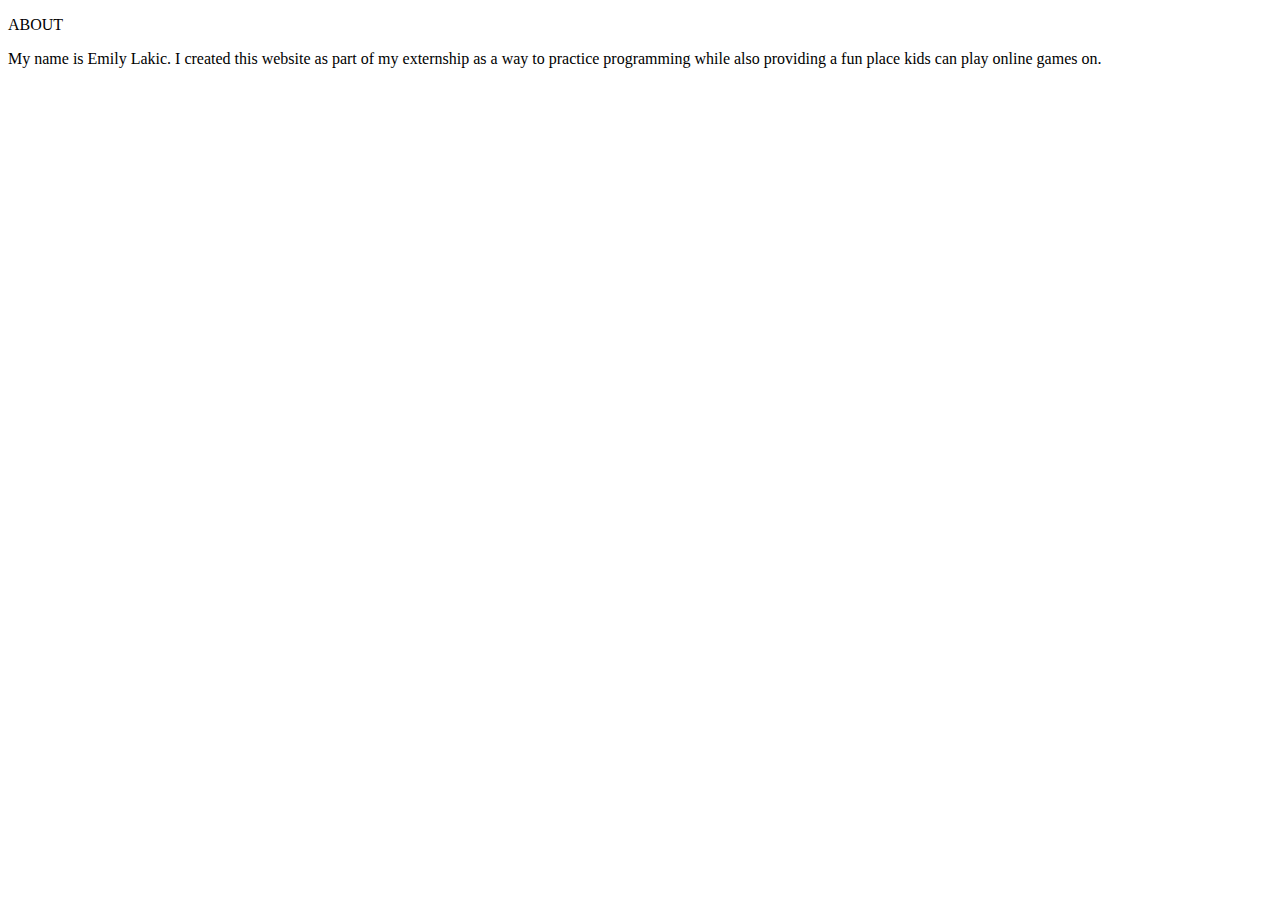
<file: about.html>
<!DOCTYPE html> 
<head>
  <link type="css/text" rel="stylesheet" href="css/main.css">
<title>About FGFK</title>
</head>

<body>
<div id="box">
  <p>ABOUT</p>
  <p>My name is Emily Lakic. I created this website as part of my externship as a way to practice programming while also providing
  a fun place kids can play online games on.</p>
  
</div>
</file>
<file: css/main.css>
body { 
  background-color: #CC99CC;
  font-family: Tahoma, Verdana, Times;
}
@font-face { 
    font-family: Happy Camper;
    src: url(happy_camper.ttf);
}

#demo { 
  font-family: "Happy Camper"; 
  font-style: italic;
  font-size: 30px;
  color: white; 
}

#box { 
  font-size: 45px;
  font-family: Verdana;
}
</file>
